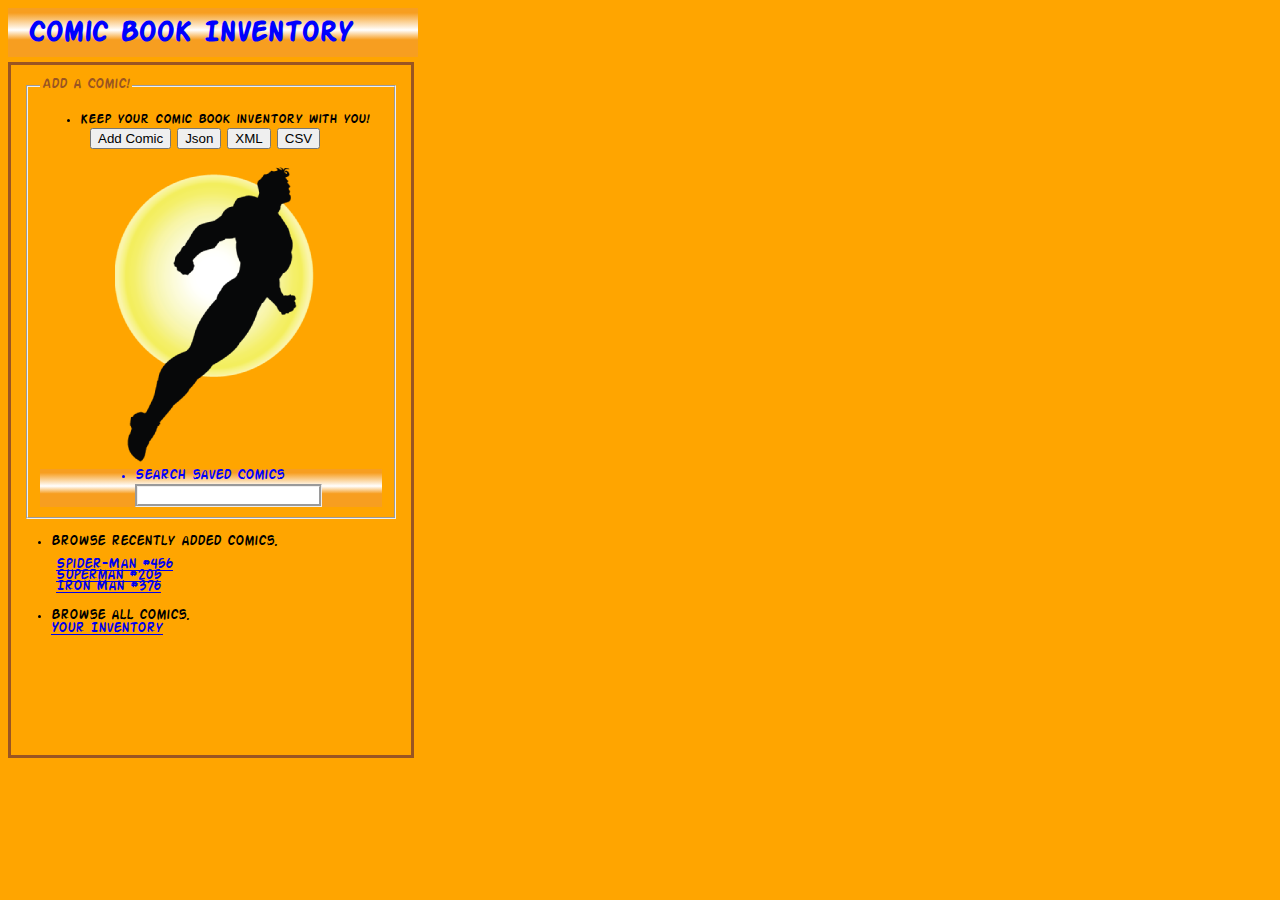
<file: index.html>
<!DOCTYPE html>
<!-- Simple comic book inventory app -->
<!--Author: Jesse Nave-->
<html lang="en">
    <head>
        <meta charset="utf-8"/>
        <meta description="Comic book inventory list."/>
        <meta name="author" content="SitePoint"/>
        <meta keywords="comic, books, collection"/>
        <meta name="robots" content="index, follow"/>
        <meta name="viewport" content="user-scalable=no, width=device-width, initial-scale=1.0"/>
        <meta name="HandheldFriendly" content="True"/>
        <meta name="MobileOptimized" content="320"/>
        <link href="form.css" rel="stylesheet"/>
        <title>COMIC BOOK INVENTORY</title>
    </head>
    <body style="background-color:orange">
        
        <div data-role=page id="page1">
        <h1>Comic Book Inventory</h1>
        <form method= "Link" action="addItem.html" method="post" id="contactForm">
            <fieldset id="reg">
                <legend id="which">Add a Comic!</legend>
                <ul>
                    <li><label id="words" for="addComic">Keep your comic book inventory with you!</label></li>
                    <button type="button" id="button" name="" value="Save Comic" class="css3button" onClick="parent.location='addItem.html'">Add Comic</button>
				    <button type="button" id="buttonJson" name="" value="Json" class="css3button">Json</button>
				    <button type="button" id="buttonXML" name="" value="XML" class="css3button">XML</button>
				    <button type="button" id="buttonCSV" name="" value="CSV" class="css3button" onClick="parent.location='comic1.html'">CSV</button>
                </ul>
                <img id="hero" src="super_hero1.png" width="200" height="300"/>
                <ul id="je">
                    <li><label for="search">Search saved Comics</label><input type="text" id="search" onfocus="styleField();" onblur="unStyleField();"/></li>
                </ul>
            </fieldset>
            <ul>
                <li><label id="browse">Browse recently added comics.</label></li>
                <aside id="links">
                <nav>
                    <a href="#" id="comic1" onclick="parent.location='comic1.html'">Spider-Man #456</a>
                </nav>
                <nav>
                    <a href="#" id="comic2" onclick="parent.location='comic2.html'">Superman #205</a>
                </nav>
                <nav>
                    <a href="#" id="comic3" onclick="parent.location='comic3.html'">Iron Man #376</a> 
                </nav>
            </aside>
            </ul>
            <ul>
                <li><label id="browse">Browse all comics.</label></li>
                <nav>
                    <a href="#" id="allcomics" onclick="parent.location='allcomics.html'">Your Inventory</a>
                </nav>
            </ul>
        </form>
        </div>
        
        <script type="text/javascript" src="http://ajax.googleapis.com/ajax/libs/jquery/1.7.1/jquery.min.js"></script>
        <script type="text/javascript" src="js/main.js"></script>
    </body>
</html>
<!------>
</file>
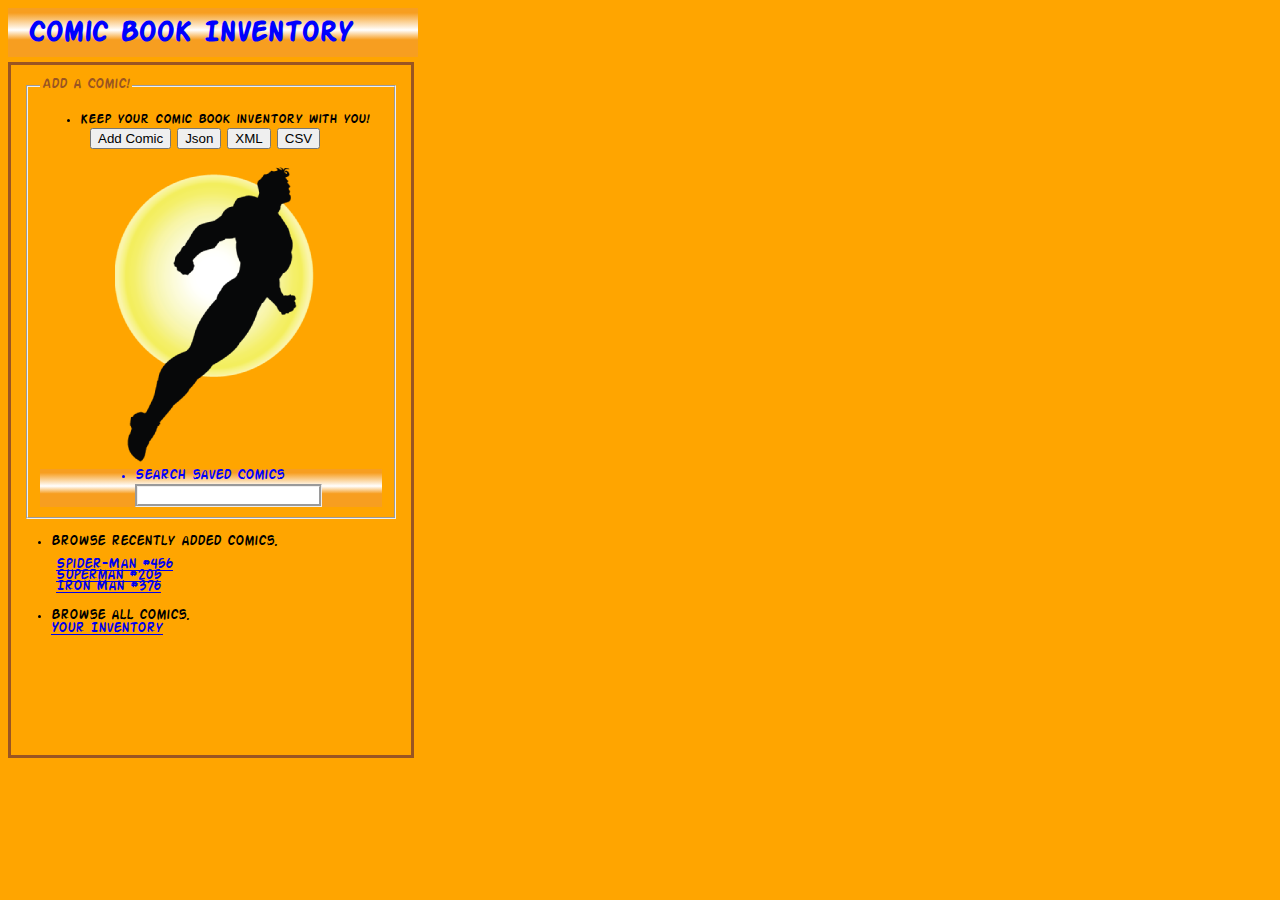
<file: Index.html>
<!DOCTYPE html>
<!-- Simple comic book inventory app -->
<!--Author: Jesse Nave-->
<html lang="en">
    <head>
        <meta charset="utf-8"/>
        <meta description="Comic book inventory list."/>
        <meta name="author" content="SitePoint"/>
        <meta keywords="comic, books, collection"/>
        <meta name="robots" content="index, follow"/>
        <meta name="viewport" content="user-scalable=no, width=device-width, initial-scale=1.0"/>
        <meta name="HandheldFriendly" content="True"/>
        <meta name="MobileOptimized" content="320"/>
        <link href="form.css" rel="stylesheet"/>
        <title>COMIC BOOK INVENTORY</title>
    </head>
    <body style="background-color:orange">
        
        <div data-role=page id="page1">
        <h1>Comic Book Inventory</h1>
        <form method= "Link" action="addItem.html" method="post" id="contactForm">
            <fieldset id="reg">
                <legend id="which">Add a Comic!</legend>
                <ul>
                    <li><label id="words" for="addComic">Keep your comic book inventory with you!</label></li>
                    <button type="button" id="button" name="" value="Save Comic" class="css3button" onClick="parent.location='addItem.html'">Add Comic</button>
		    <button type="button" id="buttonJson" name="" value="Json" class="css3button">Json</button>
		    <button type="button" id="buttonXML" name="" value="XML" class="css3button" onClick="parent.location='comic1.html'">XML</button>
		    <button type="button" id="buttonCSV" name="" value="CSV" class="css3button" onClick="parent.location='comic1.html'">CSV</button>
                </ul>
                <img id="hero" src="super_hero1.png" width="200" height="300"/>
                <ul id="je">
                    <li><label for="search">Search saved Comics</label><input type="text" id="search" onfocus="styleField();" onblur="unStyleField();"/></li>
                </ul>
            </fieldset>
            <ul>
                <li><label id="browse">Browse recently added comics.</label></li>
                <aside id="links">
                <nav>
                    <a href="#" id="comic1" onclick="parent.location='comic1.html'">Spider-Man #456</a>
                </nav>
                <nav>
                    <a href="#" id="comic2" onclick="parent.location='comic2.html'">Superman #205</a>
                </nav>
                <nav>
                    <a href="#" id="comic3" onclick="parent.location='comic3.html'">Iron Man #376</a> 
                </nav>
            </aside>
            </ul>
            <ul>
                <li><label id="browse">Browse all comics.</label></li>
                <nav>
                    <a href="#" id="allcomics" onclick="parent.location='allcomics.html'">Your Inventory</a>
                </nav>
            </ul>
        </form>
        </div>
        
        <script type="text/javascript" src="http://ajax.googleapis.com/ajax/libs/jquery/1.7.1/jquery.min.js"></script>
        <script type="text/javascript" src="js/main.js"></script>
    </body>
</html>
<!------>
</file>
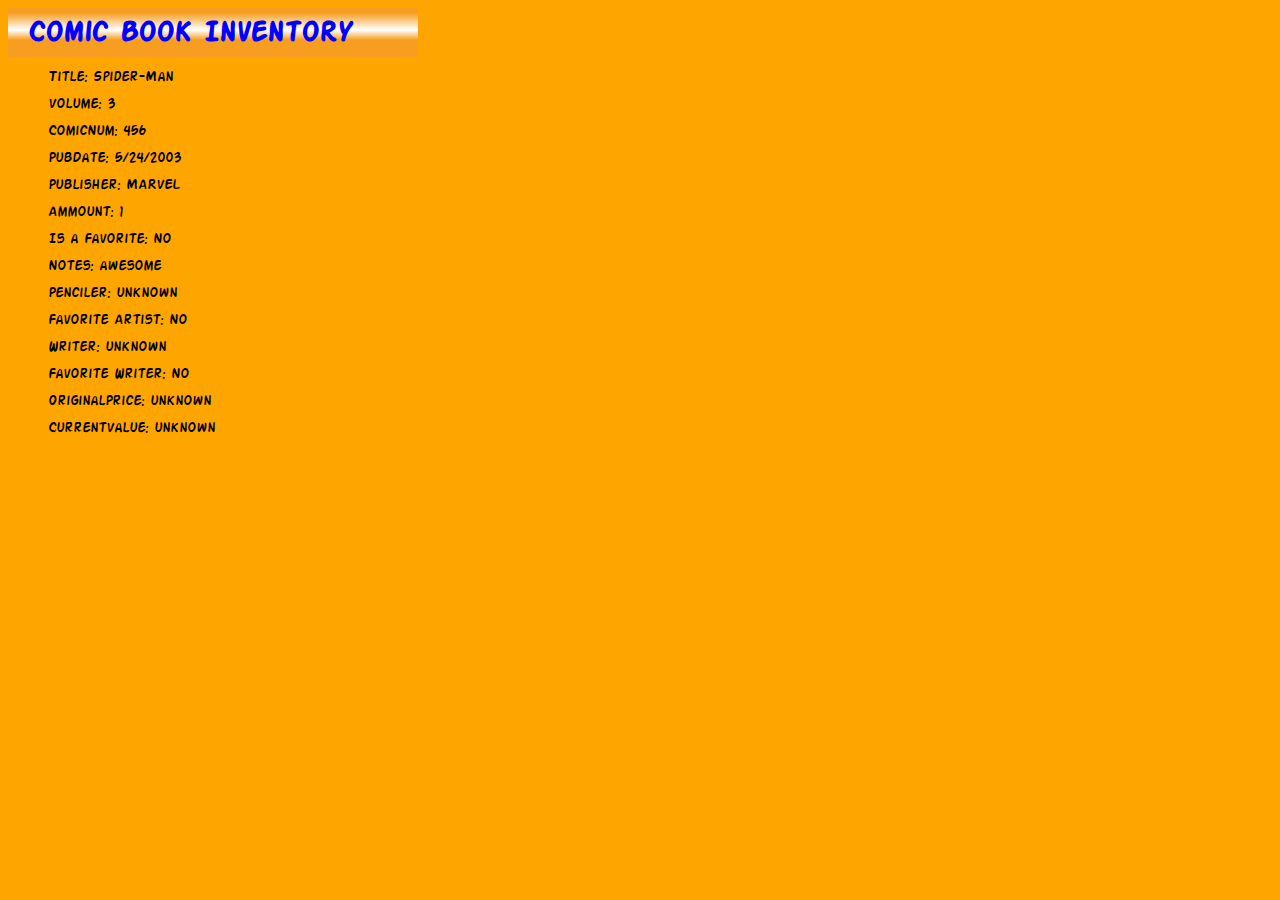
<file: comic1.html>
<!DOCTYPE html>
<!-- Simple comic book inventory app -->
<html lang="en" id="comic1">
    <head>
        <meta charset="utf-8"/>
        <meta description="Comic book inventory list."/>
        <meta name="author" content="SitePoint"/>
        <meta keywords="comic, books, collection"/>
        <meta name="robots" content="index, follow"/>
        <meta name="viewport" content="user-scalable=no, width=device-width, initial-scale=1.0"/>
        <meta name="HandheldFriendly" content="True"/>
        <meta name="MobileOptimized" content="320"/>
        <link href="form.css" rel="stylesheet"/>
        <title>COMIC BOOK INVENTORY</title>
    </head>
    <body style="background-color:orange">
        <h1>Comic Book Inventory</h1>
	<ul>
        <p id="title1"> Title: Spider-Man</p>
        <p id="volume1"> Volume: 3</p>
        <p id="comicNum1"> ComicNum: 456</p>
        <p id="pubDate1"> PubDate: 5/24/2003</p>
        <p id="publisher1"> Publisher: MARVEL</p>
        <p id="ammount1"> Ammount: 1</p>
        <p id="fav1"> Is a Favorite: No</p>
        <p id="notes1"> Notes: awesome</p>
        <p> Penciler: unknown</p>
        <p> Favorite Artist: No</p>
        <p> Writer: unknown</p>
        <p> Favorite Writer: No</p>
        <p> OriginalPrice: unknown</p>
        <p> CurrentValue: unknown</p>
	</ul>
        <script type="text/javascript" src="http://ajax.googleapis.com/ajax/libs/jquery/1.7.1/jquery.min.js"></script>
        <script type="text/javascript" src="js/main.js"></script>
    </body>
</html>
</file>
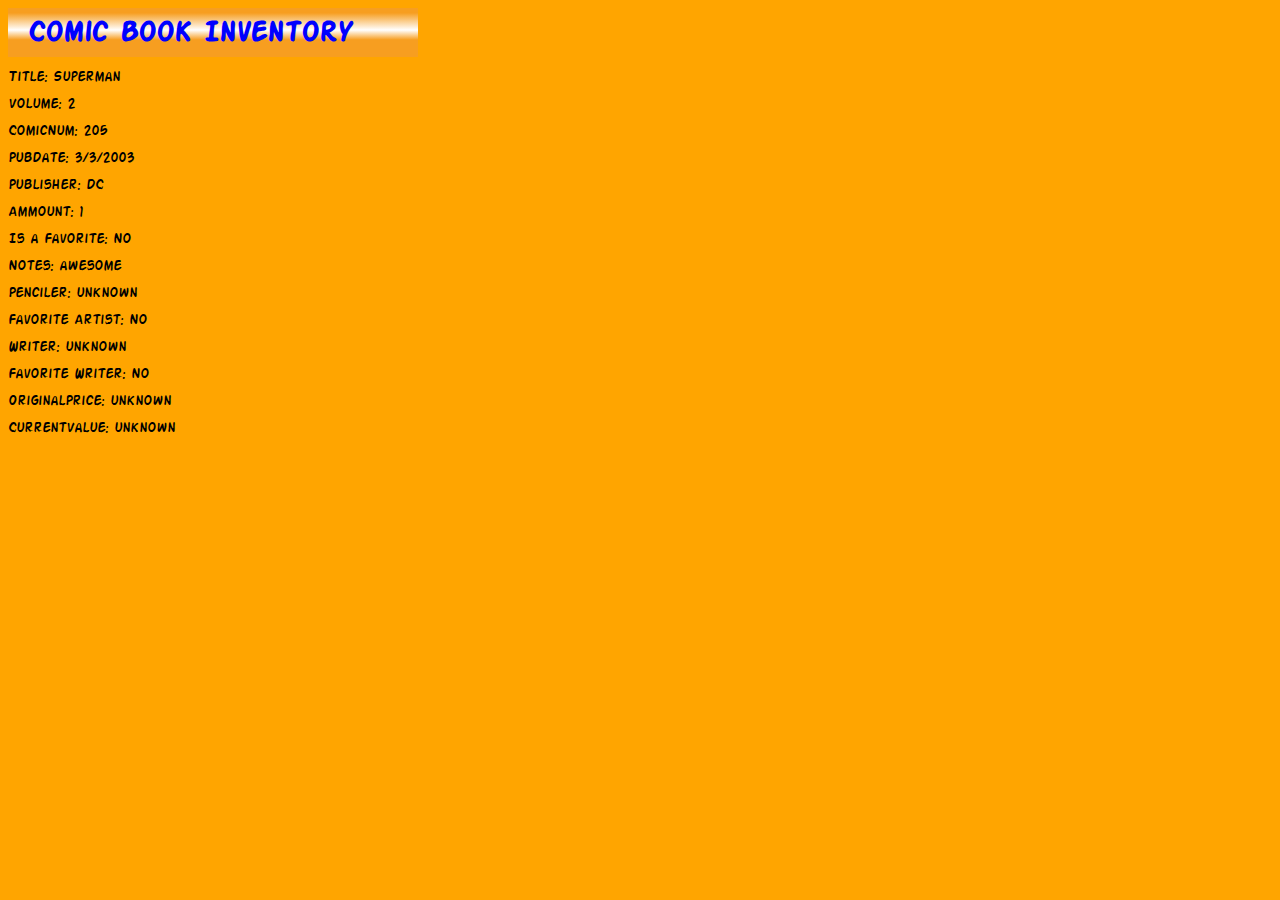
<file: comic2.html>
<!DOCTYPE html><!doctype html>
<!-- Simple comic book inventory app -->
<html lang="en" id="comic1">
    <head>
        <meta charset="utf-8">
        <meta description="Comic book inventory list.">
        <meta name="author" content="SitePoint">
        <meta keywords="comic, books, collection"/>
        <meta name="robots" content="index, follow"/>
        <meta name="viewport" content="user-scalable=no, width=device-width, initial-scale=1.0"/>
        <meta name="HandheldFriendly" content="True"/>
        <meta name="MobileOptimized" content="320"/>
        <link href="form.css" rel="stylesheet"/>
        <title>COMIC BOOK INVENTORY</title>
    </head>
    <body style="background-color:orange">
        <h1>Comic Book Inventory</h1>
        <p> Title: Superman</p>
        <p> Volume: 2</p>
        <p> ComicNum: 205</p>
        <p> PubDate: 3/3/2003</p>
        <p> Publisher: DC</p>
        <p> Ammount: 1</p>
        <p> Is a Favorite: No</p>
        <p> Notes: awesome</p>
        <p> Penciler: unknown</p>
        <p> Favorite Artist: No</p>
        <p> Writer: unknown</p>
        <p> Favorite Writer: No</p>
        <p> OriginalPrice: unknown</p>
        <p> CurrentValue: unknown</p>
    </body>
</html>
</file>
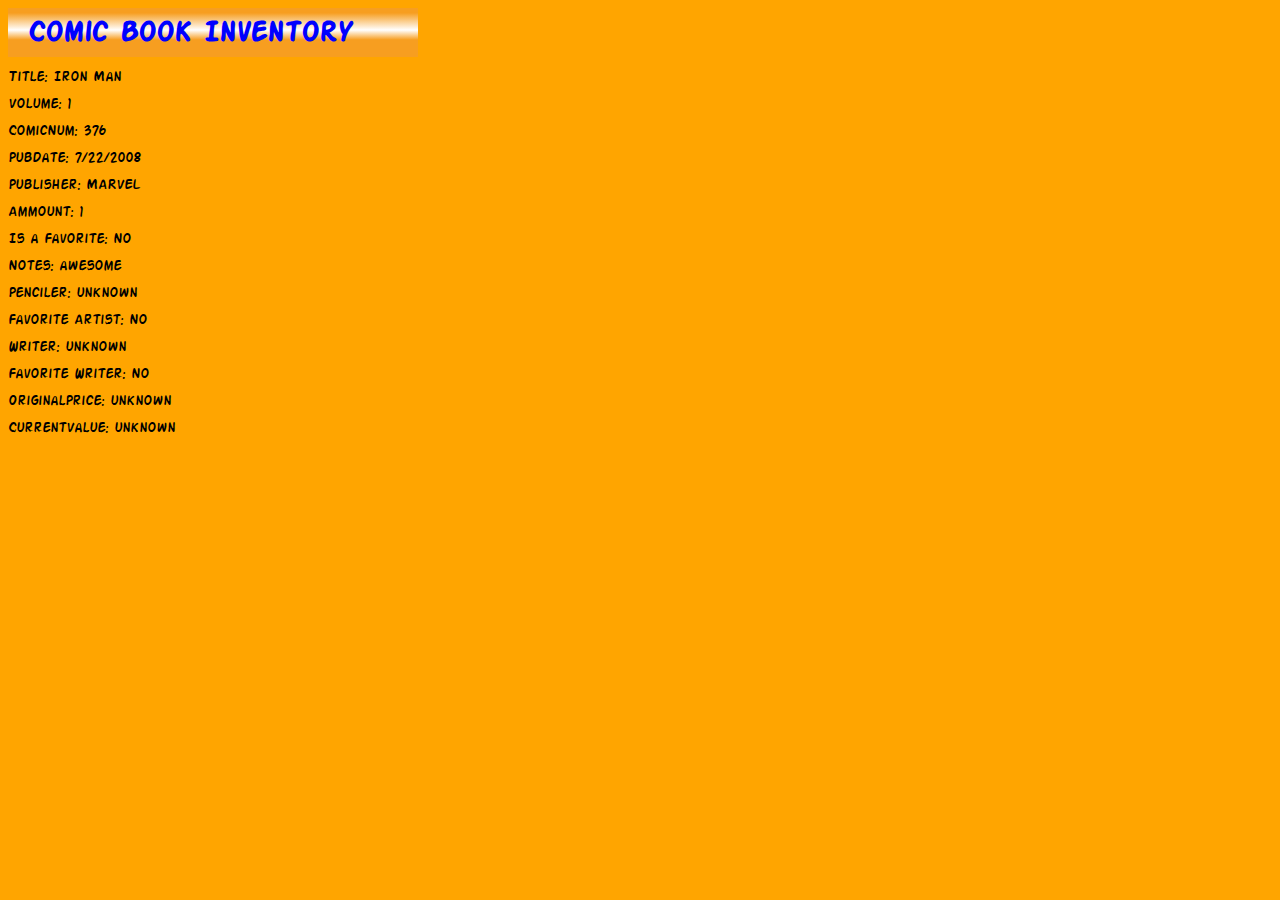
<file: comic3.html>
<!DOCTYPE html><!doctype html>
<!-- Simple comic book inventory app -->
<html lang="en" id="comic1">
    <head>
        <meta charset="utf-8">
        <meta description="Comic book inventory list.">
        <meta name="author" content="SitePoint">
        <meta keywords="comic, books, collection"/>
        <meta name="robots" content="index, follow"/>
        <meta name="viewport" content="user-scalable=no, width=device-width, initial-scale=1.0"/>
        <meta name="HandheldFriendly" content="True"/>
        <meta name="MobileOptimized" content="320"/>
        <link href="form.css" rel="stylesheet"/>
        <title>COMIC BOOK INVENTORY</title>
    </head>
    <body style="background-color:orange">
        <h1>Comic Book Inventory</h1>
        <p> Title: Iron Man</p>
        <p> Volume: 1</p>
        <p> ComicNum: 376</p>
        <p> PubDate: 7/22/2008</p>
        <p> Publisher: MARVEL</p>
        <p> Ammount: 1</p>
        <p> Is a Favorite: No</p>
        <p> Notes: awesome</p>
        <p> Penciler: unknown</p>
        <p> Favorite Artist: No</p>
        <p> Writer: unknown</p>
        <p> Favorite Writer: No</p>
        <p> OriginalPrice: unknown</p>
        <p> CurrentValue: unknown</p>
    </body>
</html>
</file>
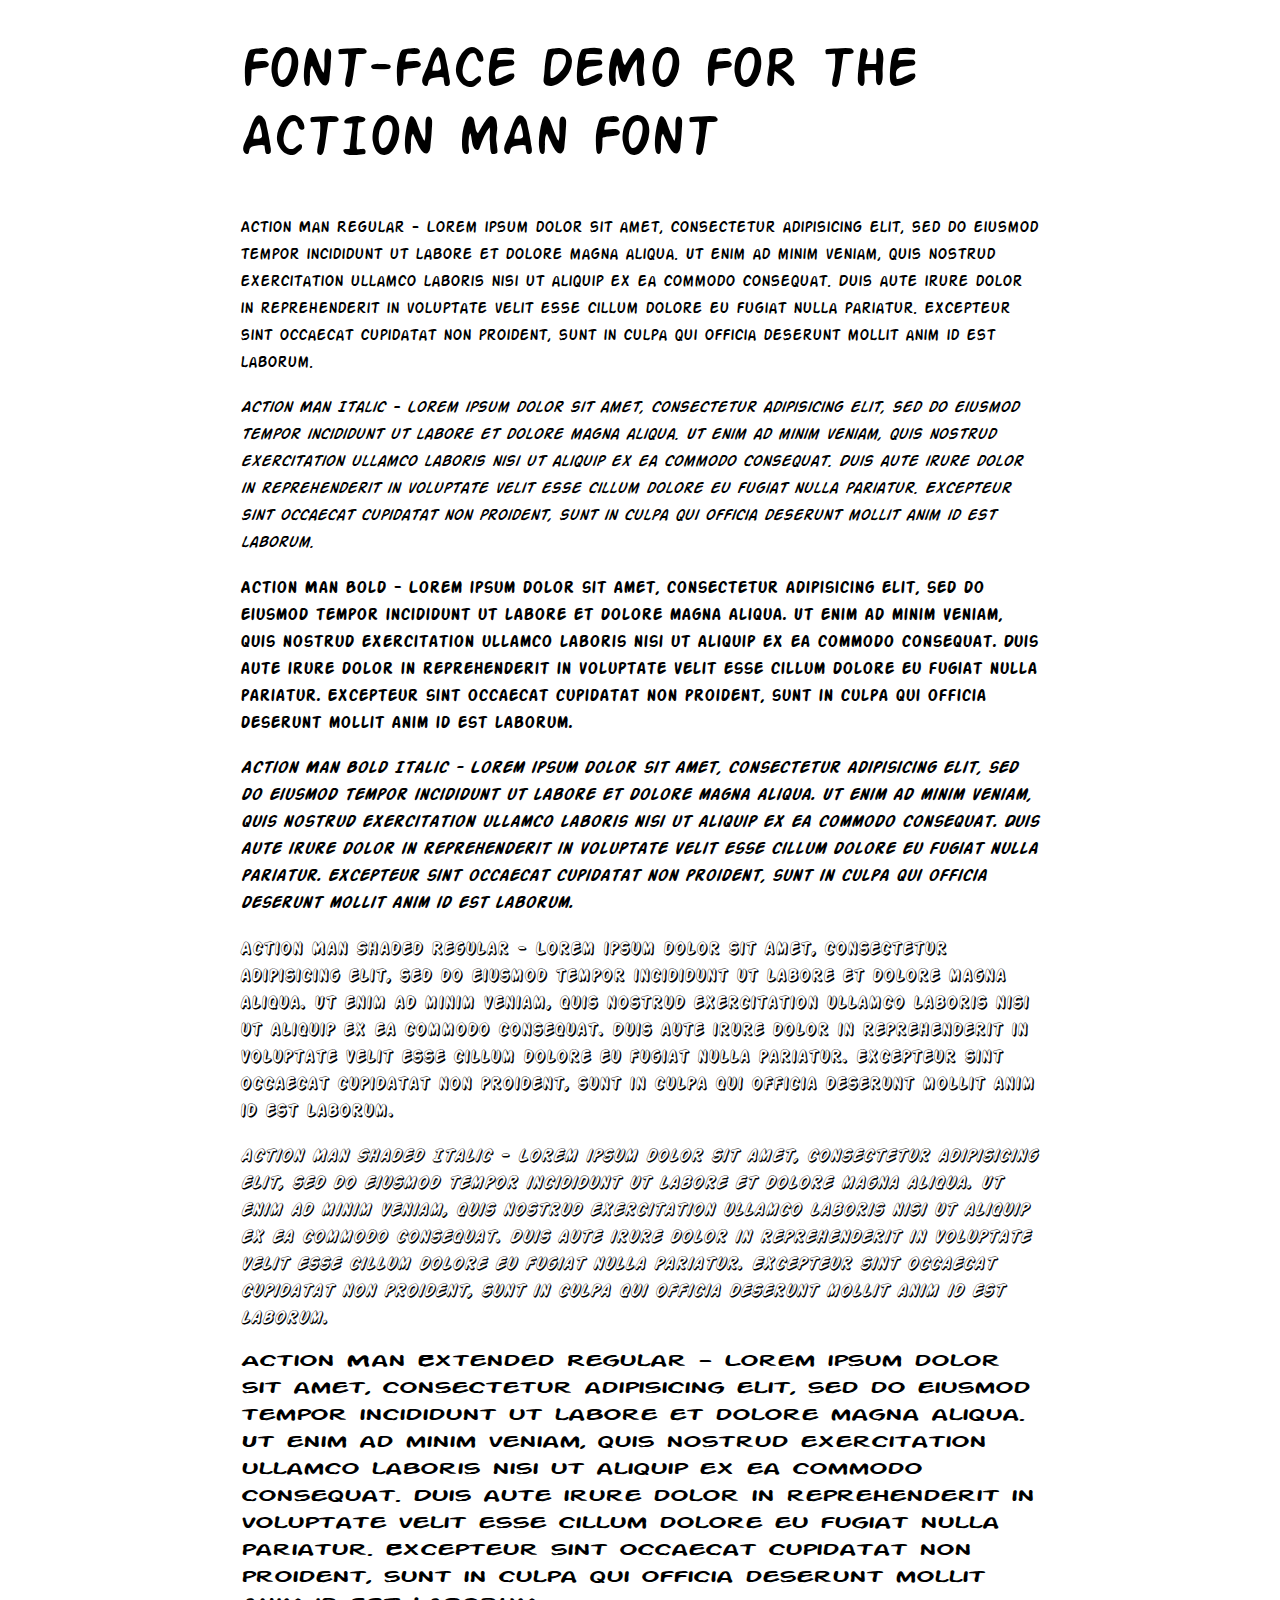
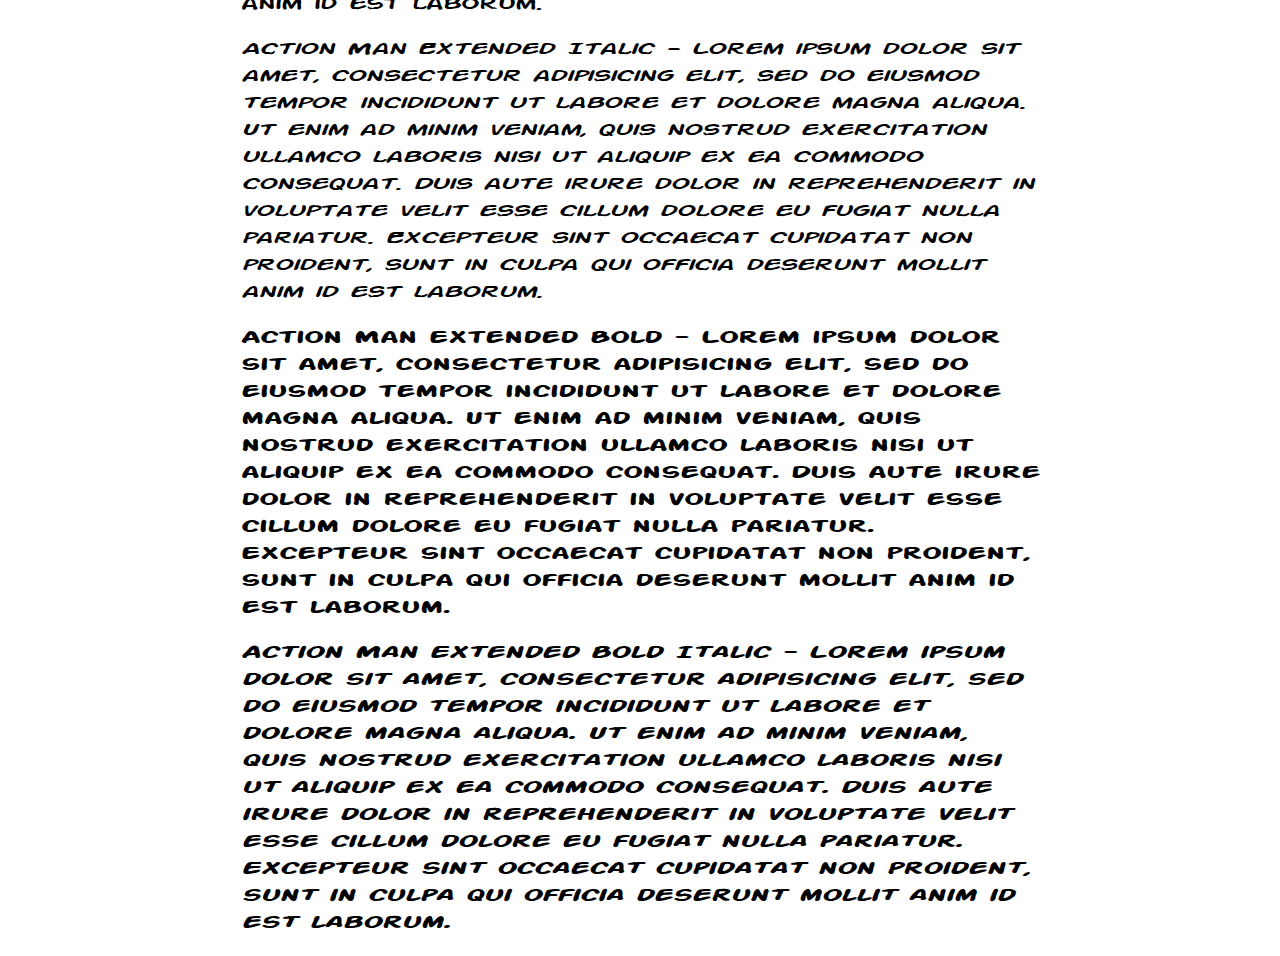
<file: fonts/Action-Man-fontfacekit/demo.html>
<!DOCTYPE html PUBLIC "-//W3C//DTD XHTML 1.0 Strict//EN"
	"http://www.w3.org/TR/xhtml1/DTD/xhtml1-strict.dtd">

<html xmlns="http://www.w3.org/1999/xhtml" xml:lang="en" lang="en">
<head>
	<meta http-equiv="Content-Type" content="text/html; charset=utf-8"/>

	<title>Font Face Demo</title>
	<link rel="stylesheet" href="stylesheet.css" type="text/css" charset="utf-8">
	<style type="text/css" media="screen">
		h1.fontface {font: 60px/68px 'ActionManRegular', Arial, sans-serif;letter-spacing: 0;}

		p.style1 {font: 18px/27px 'ActionManRegular', Arial, sans-serif;}
		p.style2 {font: 18px/27px 'ActionManItalic', Arial, sans-serif;}
		p.style3 {font: 18px/27px 'ActionManBold', Arial, sans-serif;}
		p.style4 {font: 18px/27px 'ActionManBoldItalic', Arial, sans-serif;}
		p.style5 {font: 18px/27px 'ActionManShadedRegular', Arial, sans-serif;}
		p.style6 {font: 18px/27px 'ActionManShadedItalic', Arial, sans-serif;}
		p.style7 {font: 18px/27px 'ActionManExtendedRegular', Arial, sans-serif;}
		p.style8 {font: 18px/27px 'ActionManExtendedItalic', Arial, sans-serif;}
		p.style9 {font: 18px/27px 'ActionManExtendedBold', Arial, sans-serif;}
		p.style10 {font: 18px/27px 'ActionManExtendedBoldItalic', Arial, sans-serif;}
		
		#container {
			width: 800px;
			margin-left: auto;
			margin-right: auto;
		}
	</style>
</head>

<body>
	<div id="container">
		<h1 class="fontface">FONT-FACE DEMO FOR THE ACTION MAN FONT</h1>
	
	 

	<p class="style1">Action Man Regular - Lorem ipsum dolor sit amet, consectetur adipisicing elit, sed do eiusmod tempor incididunt ut labore et dolore magna aliqua. Ut enim ad minim veniam, quis nostrud exercitation ullamco laboris nisi ut aliquip ex ea commodo consequat. Duis aute irure dolor in reprehenderit in voluptate velit esse cillum dolore eu fugiat nulla pariatur. Excepteur sint occaecat cupidatat non proident, sunt in culpa qui officia deserunt mollit anim id est laborum.</p>

	 

	<p class="style2">Action Man Italic - Lorem ipsum dolor sit amet, consectetur adipisicing elit, sed do eiusmod tempor incididunt ut labore et dolore magna aliqua. Ut enim ad minim veniam, quis nostrud exercitation ullamco laboris nisi ut aliquip ex ea commodo consequat. Duis aute irure dolor in reprehenderit in voluptate velit esse cillum dolore eu fugiat nulla pariatur. Excepteur sint occaecat cupidatat non proident, sunt in culpa qui officia deserunt mollit anim id est laborum.</p>

	 

	<p class="style3">Action Man Bold - Lorem ipsum dolor sit amet, consectetur adipisicing elit, sed do eiusmod tempor incididunt ut labore et dolore magna aliqua. Ut enim ad minim veniam, quis nostrud exercitation ullamco laboris nisi ut aliquip ex ea commodo consequat. Duis aute irure dolor in reprehenderit in voluptate velit esse cillum dolore eu fugiat nulla pariatur. Excepteur sint occaecat cupidatat non proident, sunt in culpa qui officia deserunt mollit anim id est laborum.</p>

	 

	<p class="style4">Action Man Bold Italic - Lorem ipsum dolor sit amet, consectetur adipisicing elit, sed do eiusmod tempor incididunt ut labore et dolore magna aliqua. Ut enim ad minim veniam, quis nostrud exercitation ullamco laboris nisi ut aliquip ex ea commodo consequat. Duis aute irure dolor in reprehenderit in voluptate velit esse cillum dolore eu fugiat nulla pariatur. Excepteur sint occaecat cupidatat non proident, sunt in culpa qui officia deserunt mollit anim id est laborum.</p>

	 

	<p class="style5">Action Man Shaded Regular - Lorem ipsum dolor sit amet, consectetur adipisicing elit, sed do eiusmod tempor incididunt ut labore et dolore magna aliqua. Ut enim ad minim veniam, quis nostrud exercitation ullamco laboris nisi ut aliquip ex ea commodo consequat. Duis aute irure dolor in reprehenderit in voluptate velit esse cillum dolore eu fugiat nulla pariatur. Excepteur sint occaecat cupidatat non proident, sunt in culpa qui officia deserunt mollit anim id est laborum.</p>

	 

	<p class="style6">Action Man Shaded Italic - Lorem ipsum dolor sit amet, consectetur adipisicing elit, sed do eiusmod tempor incididunt ut labore et dolore magna aliqua. Ut enim ad minim veniam, quis nostrud exercitation ullamco laboris nisi ut aliquip ex ea commodo consequat. Duis aute irure dolor in reprehenderit in voluptate velit esse cillum dolore eu fugiat nulla pariatur. Excepteur sint occaecat cupidatat non proident, sunt in culpa qui officia deserunt mollit anim id est laborum.</p>

	 

	<p class="style7">Action Man Extended Regular - Lorem ipsum dolor sit amet, consectetur adipisicing elit, sed do eiusmod tempor incididunt ut labore et dolore magna aliqua. Ut enim ad minim veniam, quis nostrud exercitation ullamco laboris nisi ut aliquip ex ea commodo consequat. Duis aute irure dolor in reprehenderit in voluptate velit esse cillum dolore eu fugiat nulla pariatur. Excepteur sint occaecat cupidatat non proident, sunt in culpa qui officia deserunt mollit anim id est laborum.</p>

	 

	<p class="style8">Action Man Extended Italic - Lorem ipsum dolor sit amet, consectetur adipisicing elit, sed do eiusmod tempor incididunt ut labore et dolore magna aliqua. Ut enim ad minim veniam, quis nostrud exercitation ullamco laboris nisi ut aliquip ex ea commodo consequat. Duis aute irure dolor in reprehenderit in voluptate velit esse cillum dolore eu fugiat nulla pariatur. Excepteur sint occaecat cupidatat non proident, sunt in culpa qui officia deserunt mollit anim id est laborum.</p>

	 

	<p class="style9">Action Man Extended Bold - Lorem ipsum dolor sit amet, consectetur adipisicing elit, sed do eiusmod tempor incididunt ut labore et dolore magna aliqua. Ut enim ad minim veniam, quis nostrud exercitation ullamco laboris nisi ut aliquip ex ea commodo consequat. Duis aute irure dolor in reprehenderit in voluptate velit esse cillum dolore eu fugiat nulla pariatur. Excepteur sint occaecat cupidatat non proident, sunt in culpa qui officia deserunt mollit anim id est laborum.</p>

	 

	<p class="style10">Action Man Extended Bold Italic - Lorem ipsum dolor sit amet, consectetur adipisicing elit, sed do eiusmod tempor incididunt ut labore et dolore magna aliqua. Ut enim ad minim veniam, quis nostrud exercitation ullamco laboris nisi ut aliquip ex ea commodo consequat. Duis aute irure dolor in reprehenderit in voluptate velit esse cillum dolore eu fugiat nulla pariatur. Excepteur sint occaecat cupidatat non proident, sunt in culpa qui officia deserunt mollit anim id est laborum.</p>

		</div>
</body>
</html>
</file>
<file: form.css>
/*
    title: form.html Styles
    by: Jesse Nave
    for: Project 1
    Action_Man-webfont provided by: http://www.fontsquirrel.com/
*/

/*-----color guide-----
 #3c6b92: blue
 #6acce2: light blue
 #193742: dark blue
 #51341a: brown
 #F79E20: orange
 #995522: dark orange
 #896287: purple
 #2c566a: teal accent
 #e1d8b9: sand accent
 #cb7d20: orange accent
 #cb202a: red accent
 #FFFFFF: white
 #000000: black
 #FFFF00: yellow
 #0000FF: blue
 #FF0000: red
 
*/
@font-face {
    font-family: 'ACMR';
    src: url('Action_Man-webfont.eot');
    src: url('Action_Man-webfont.eot?#iefix') format('embedded-opentype'),
         url('Action_Man-webfont.woff') format('woff'),
         url('Action_Man-webfont.ttf') format('truetype'),
         url('Action_Man-webfont.svg#ActionManRegular') format('svg');
    font-weight: normal;
    font-style: normal;

}



h1{
    font-family: ACMR;
    color: blue;
    margin: 0px 0px 5px 0px;
    padding: 15px 5px 10px 20px;
    width: 385px;
    background: -webkit-gradient(linear, left top, left bottom, color-stop(0.10, #F79E20), color-stop(0.45, white), color-stop(0.65, #F79E20));
    background: -moz-linear-gradient(center top, rgb(247,158,30)10%, rgb(255,255,255)45%, rgb(247,158,30)65%);
}

label{
    margin: 2px 0px 0px 0px;
    padding: 2px 5px 2px 0px;
    font-family: ACMR;
    display: block;
}
input{
    border: groove;
}
textarea{
    border: groove;
}


body{
    font-family: ACMR;
    background: orange;
    /*border: 3px solid #995522;*/
}
#contactForm{width: 400px; height:690px; overflow: scroll; border: 3px solid #995522;}

#reg{margin: 15px 15px 15px 15px;}

#es{margin: 5px 5px 5px 5px;}

#which{
    color: #995522;
}
#extra{
    color: blue;
}
#links{
    margin: 10px 5px 10px 5px;
}
#clear{
    margin: 5px 5px 5px 5px;
}
#displayLink{
    margin: 5px 5px 5px 5px;
}
#addNew{
    margin: 5px 5px 5px 5px;
}
#words{
    font-size: 15px;
}
#hero{
    
    margin: 0px 0px 0px 75px;
}
#canvas1{
    margin: 0px 0px 0px 0px;
}

#je{
    font-family: ACMR;
    color: blue;
    margin: 0px 0px 0px 0px;
    padding: 0px 0px 0px 95px;
    background: -webkit-gradient(linear, left top, left bottom, color-stop(0.10, #F79E20), color-stop(0.45, white), color-stop(0.65, #F79E20));
    background: -moz-linear-gradient(center top, rgb(247,158,30)10%, rgb(255,255,255)45%, rgb(247,158,30)65%);
}

#button{
    margin: 0px 0px 0px 10px;
}

#search{
    border: groove;
}

#submita{
    height: 30px;
    width: 90px;
    font-family: Arial, Helvetica, sans-serif;
    font-size: 14px;
    color: blue;
    padding: 2px 2px 2px 2px;
    margin: 0px 0px 0px 20px;
    
    background: -webkit-gradient(linear, left top, left bottom, color-stop(0.10, #F79E20), color-stop(0.45, white), color-stop(0.65, #F79E20));
    background: -moz-linear-gradient(center top, rgb(247,158,30)10%, rgb(255,255,255)45%, rgb(247,158,30)65%);

    border-radius: 6px;
    -moz-border-radius: 6px;
    -webkit-border-radius: 6px;
    border: 1px solid #995522;
    -moz-box-shadow:
        0px 1px 3px rgba(000, 000, 000, 0.5),
        inset 0px -1px 0px rgba(255, 255, 255, 0.7);
    -webkit-box-shadow:
        0px 1px 3px rbga(000, 000, 000, 0.5),
        inset 0px -1px 0px rgba(255, 255, 255, 0.7);
    text-shadow:
        0px -1px 1px rgba(000, 000, 000, 0.2),
        0px 1px 0px rgba(255, 255, 255, 255, 0.3);
}
</file>
<file: fonts/Action-Man-fontfacekit/stylesheet.css>
/* Generated by Font Squirrel (http://www.fontsquirrel.com) on October 30, 2011 06:26:04 PM America/New_York */



@font-face {
    font-family: 'ActionManRegular';
    src: url('Action_Man-webfont.eot');
    src: url('Action_Man-webfont.eot?#iefix') format('embedded-opentype'),
         url('Action_Man-webfont.woff') format('woff'),
         url('Action_Man-webfont.ttf') format('truetype'),
         url('Action_Man-webfont.svg#ActionManRegular') format('svg');
    font-weight: normal;
    font-style: normal;

}

@font-face {
    font-family: 'ActionManItalic';
    src: url('Action_Man_Italic-webfont.eot');
    src: url('Action_Man_Italic-webfont.eot?#iefix') format('embedded-opentype'),
         url('Action_Man_Italic-webfont.woff') format('woff'),
         url('Action_Man_Italic-webfont.ttf') format('truetype'),
         url('Action_Man_Italic-webfont.svg#ActionManItalic') format('svg');
    font-weight: normal;
    font-style: normal;

}

@font-face {
    font-family: 'ActionManBold';
    src: url('Action_Man_Bold-webfont.eot');
    src: url('Action_Man_Bold-webfont.eot?#iefix') format('embedded-opentype'),
         url('Action_Man_Bold-webfont.woff') format('woff'),
         url('Action_Man_Bold-webfont.ttf') format('truetype'),
         url('Action_Man_Bold-webfont.svg#ActionManBold') format('svg');
    font-weight: normal;
    font-style: normal;

}

@font-face {
    font-family: 'ActionManBoldItalic';
    src: url('Action_Man_Bold_Italic-webfont.eot');
    src: url('Action_Man_Bold_Italic-webfont.eot?#iefix') format('embedded-opentype'),
         url('Action_Man_Bold_Italic-webfont.woff') format('woff'),
         url('Action_Man_Bold_Italic-webfont.ttf') format('truetype'),
         url('Action_Man_Bold_Italic-webfont.svg#ActionManBoldItalic') format('svg');
    font-weight: normal;
    font-style: normal;

}

@font-face {
    font-family: 'ActionManShadedRegular';
    src: url('Action_Man_Shaded-webfont.eot');
    src: url('Action_Man_Shaded-webfont.eot?#iefix') format('embedded-opentype'),
         url('Action_Man_Shaded-webfont.woff') format('woff'),
         url('Action_Man_Shaded-webfont.ttf') format('truetype'),
         url('Action_Man_Shaded-webfont.svg#ActionManShadedRegular') format('svg');
    font-weight: normal;
    font-style: normal;

}

@font-face {
    font-family: 'ActionManShadedItalic';
    src: url('Action_Man_Shaded_Italic-webfont.eot');
    src: url('Action_Man_Shaded_Italic-webfont.eot?#iefix') format('embedded-opentype'),
         url('Action_Man_Shaded_Italic-webfont.woff') format('woff'),
         url('Action_Man_Shaded_Italic-webfont.ttf') format('truetype'),
         url('Action_Man_Shaded_Italic-webfont.svg#ActionManShadedItalic') format('svg');
    font-weight: normal;
    font-style: normal;

}

@font-face {
    font-family: 'ActionManExtendedRegular';
    src: url('Action_Man_Extended-webfont.eot');
    src: url('Action_Man_Extended-webfont.eot?#iefix') format('embedded-opentype'),
         url('Action_Man_Extended-webfont.woff') format('woff'),
         url('Action_Man_Extended-webfont.ttf') format('truetype'),
         url('Action_Man_Extended-webfont.svg#ActionManExtendedRegular') format('svg');
    font-weight: normal;
    font-style: normal;

}

@font-face {
    font-family: 'ActionManExtendedItalic';
    src: url('Action_Man_Extended_Italic-webfont.eot');
    src: url('Action_Man_Extended_Italic-webfont.eot?#iefix') format('embedded-opentype'),
         url('Action_Man_Extended_Italic-webfont.woff') format('woff'),
         url('Action_Man_Extended_Italic-webfont.ttf') format('truetype'),
         url('Action_Man_Extended_Italic-webfont.svg#ActionManExtendedItalic') format('svg');
    font-weight: normal;
    font-style: normal;

}

@font-face {
    font-family: 'ActionManExtendedBold';
    src: url('Action_Man_Extended_Bold-webfont.eot');
    src: url('Action_Man_Extended_Bold-webfont.eot?#iefix') format('embedded-opentype'),
         url('Action_Man_Extended_Bold-webfont.woff') format('woff'),
         url('Action_Man_Extended_Bold-webfont.ttf') format('truetype'),
         url('Action_Man_Extended_Bold-webfont.svg#ActionManExtendedBold') format('svg');
    font-weight: normal;
    font-style: normal;

}

@font-face {
    font-family: 'ActionManExtendedBoldItalic';
    src: url('Action_Man_Extended_Bold_Italic-webfont.eot');
    src: url('Action_Man_Extended_Bold_Italic-webfont.eot?#iefix') format('embedded-opentype'),
         url('Action_Man_Extended_Bold_Italic-webfont.woff') format('woff'),
         url('Action_Man_Extended_Bold_Italic-webfont.ttf') format('truetype'),
         url('Action_Man_Extended_Bold_Italic-webfont.svg#ActionManExtendedBoldItalic') format('svg');
    font-weight: normal;
    font-style: normal;

}
</file>
